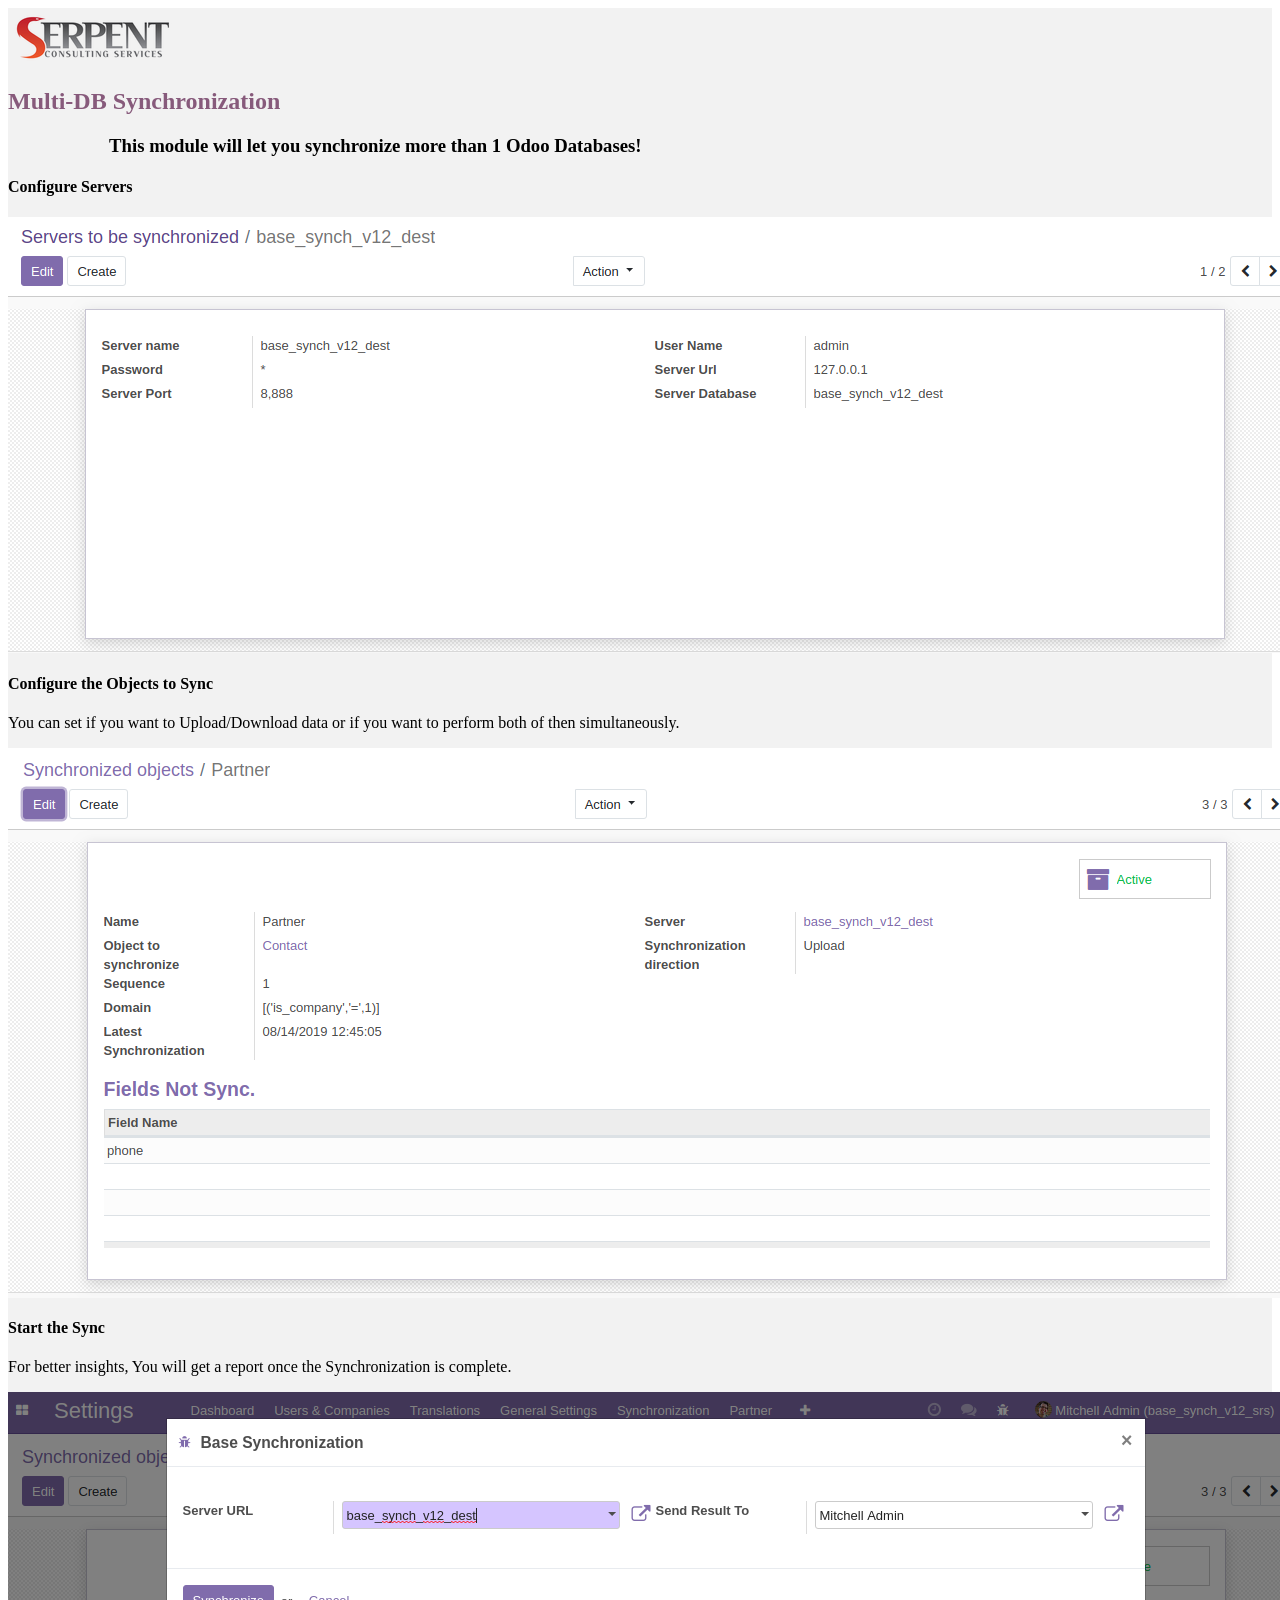
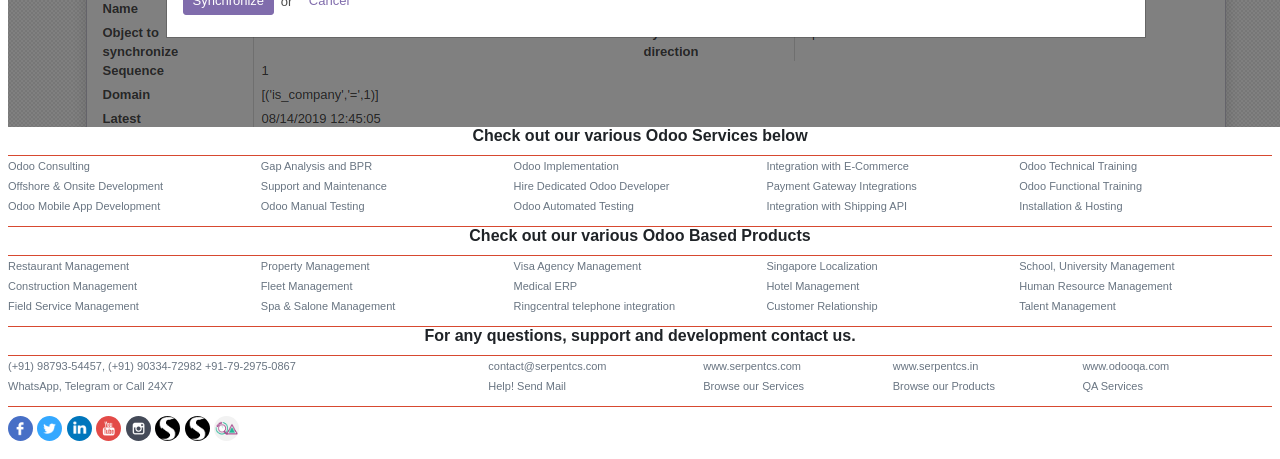
<file: base_synchro/static/description/index.html>
<html>
    <body>
        <section class="oe_container oe_dark" style="background-color: #F2F2F2;">
            <div class='row'>
                    <div class="col-sm-12 col-12 col-lg-12">
                        <a class="float-right" href="https://www.serpentcs.com" target="_blank"><img
                                src="serpent_logo.png"/></a>
                    </div>
                </div>
            <div class="oe_row">
                <div class="oe_row">
                    <h2 class="oe_slogan" style="color:#875A7B;">Multi-DB Synchronization</h2>
                </div>
                <div style="margin: 16px 8%;">
                    <p class='oe_mt32'>
                        <h3 class="oe_slogan oe_mb32">This module will let you synchronize more than 1 Odoo Databases!</h3>
                    </p>
                </div>
            </div>
            <div class='oe_row'>
                <div style="">
                    <p class='oe_mt32'>
                        <h4 class="oe_slogan oe_mb32">Configure Servers</h4>
                    </p>
                </div>
                <div class='col-12'>
                    <div class="oe_demo oe_picture oe_screenshot">
                        <img src="1.png">
                    </div>
                </div>
            </div>

            <div class='oe_row'>
                <div style="">
                    <p class='oe_mt32'>
                        <h4 class="oe_slogan oe_mb32">Configure the Objects to Sync</h4>
                        <p class="oe_slogan oe_mb32">You can set if you want to Upload/Download data or if you want to perform both
                        of then simultaneously. </p>
                    </p>
                </div>
                <div class='col-12'>
                    <div class="oe_demo oe_picture oe_screenshot">
                        <img src="2.png">
                    </div>
                </div>
            </div>

            <div class='oe_row'>
                <div style="">
                    <p class='oe_mt32'>
                        <h4 class="oe_slogan oe_mb32">Start the Sync</h4>
                        <p class="oe_slogan oe_mb32">For better insights,
                        You will get a report once the Synchronization is complete.</p>
                    </p>
                </div>
                <div class='col-12'>
                    <div class="oe_demo oe_picture oe_screenshot">
                        <img src="3.png">
                    </div>
                </div>
            </div>
        </section>

<!-- LEFT::LEFT PHOTO - MEDIUM -->

<table style="font-family: 'Helvetica Neue', Helvetica, Arial,
sans-serif;" cellpadding="0" cellspacing="0" border="0" width="100%">

    <tbody>
        <tr>
            <td colspan="2" style="font-size:16px; color:#d74930; font-weight:bold;" width="100%" align="center">
            <span class="fa fa-certificate fa-1x" style="color:#1f2327;">Check out our various Odoo Services below</spam>

            </td>
        </tr>
        <tr>
            <td colspan="2" style="border-bottom:#d74930 solid 1px; line-height:10px;">&nbsp;
             </td>
        </tr>
        <tr>
            <td  colspan="2">
                <table style="font-size:11px; color:#697582; line-height:20px;" cellpadding="0" cellspacing="0" border="0" width="100%">
                    <tbody>
                        <tr>
                            <td width="20%"><span class="fa fa-globe fa-1x" style="color:#697582;"> <a href="http://www.serpentcs.com/services/odoo-openerp-services/consulting"
style="color:#697582; text-decoration:none;">Odoo Consulting</a></span></td>
                            <td width="20%"><span class="fa fa-globe fa-1x" style="color:#697582;"> <a href="http://www.serpentcs.com/services/odoo-openerp-services/gap-analysis"
style="color:#697582; text-decoration:none;">Gap Analysis and BPR</a></span></td>
                            <td width="20%"><span class="fa fa-globe fa-1x" style="color:#697582;"> <a href="http://www.serpentcs.com/services/odoo-openerp-services/implementation"
style="color:#697582; text-decoration:none;">Odoo Implementation</a></span></td>
                            <td width="20%"><span class="fa fa-globe fa-1x" style="color:#697582;"> <a href="http://www.serpentcs.com/services/ecommerce-integrations/magento-integration"
style="color:#697582; text-decoration:none;">Integration with E-Commerce</a></span></td>
                            <td width="20%"><span class="fa fa-globe fa-1x" style="color:#697582;"> <a href="http://www.serpentcs.com/services/trainings/openerp-odoo-technical-training"
style="color:#697582; text-decoration:none;">Odoo Technical Training</a></span></td>
                        </tr>
                        <tr>
                            <td width="20%"><span class="fa fa-globe fa-1x" style="color:#697582;"> <a href="http://www.serpentcs.com/services/odoo-openerp-services/offshore-development-partnership"
style="color:#697582; text-decoration:none;">Offshore & Onsite Development</a></span></td>
                            <td width="20%"><span class="fa fa-globe fa-1x" style="color:#697582;"> <a href="http://www.serpentcs.com/odoo-packages/odoo-support-package"
style="color:#697582; text-decoration:none;">Support and Maintenance</a></span></td>
                            <td width="20%"><span class="fa fa-globe fa-1x" style="color:#697582;"> <a href="http://www.serpentcs.com/services/odoo-openerp-services/hire-odoo-openerp-developer"
style="color:#697582; text-decoration:none;">Hire Dedicated Odoo Developer</a></span></td>
                            <td width="20%"><span class="fa fa-globe fa-1x" style="color:#697582;"> <a href="http://www.serpentcs.com/services/ecommerce-integrations/paymentech-elavon-paypal-integration"
style="color:#697582; text-decoration:none;">Payment Gateway Integrations</a></span></td>
                            <td width="20%"><span class="fa fa-globe fa-1x" style="color:#697582;"> <a href="http://www.serpentcs.com/services/trainings/openerpodoo-functional-training"
style="color:#697582; text-decoration:none;">Odoo Functional Training</a></span></td>
                        </tr>
                        <tr>
                            <td width="20%"><span class="fa fa-globe fa-1x" style="color:#697582;"> <a href="http://www.serpentcs.com/services/community/aios-mobile-client"
style="color:#697582; text-decoration:none;">Odoo Mobile App Development</a></span></td>
                            <td width="20%"><span class="fa fa-globe fa-1x" style="color:#697582;"> <a href="http://www.odooqa.com/page/manual-functional-testing"
style="color:#697582; text-decoration:none;">Odoo Manual Testing</a></span></td>
                            <td width="20%"><span class="fa fa-globe fa-1x" style="color:#697582;"> <a href="http://www.odooqa.com/page/automated-functional-testing"
style="color:#697582; text-decoration:none;">Odoo Automated Testing</a></span></td>
                            <td width="20%"><span class="fa fa-globe fa-1x" style="color:#697582;"> <a href="http://www.serpentcs.com/services/ecommerce-integrations/fedex-ups-usps-integration"
style="color:#697582; text-decoration:none;">Integration with Shipping API</a></span></td>
                            <td width="20%"><span class="fa fa-globe fa-1x" style="color:#697582;"> <a href="http://www.serpentcs.com/services/odoo-openerp-services/installation-and-hosting"
style="color:#697582; text-decoration:none;">Installation & Hosting</a></span></td>
                        </tr>
                    </tbody>
                </table>
            </td>
        </tr>
        <tr>
            <td colspan="2" style="border-bottom:#d74930 solid 1px; line-height:10px;">&nbsp;
             </td>
        </tr>


        <tr>
            <td colspan="2" style="font-size:16px; color:#d74930; font-weight:bold;" width="100%" align="center">
            <span class="fa fa-certificate fa-1x" style="color:#1f2327;">Check out our various Odoo Based Products</spam>

            </td>
        </tr>
        <tr>
            <td colspan="2" style="border-bottom:#d74930 solid 1px; line-height:10px;">&nbsp;
             </td>
        </tr>
        <tr>
            <td  colspan="2">
                <table style="font-size:11px; color:#697582; line-height:20px;" cellpadding="0" cellspacing="0" border="0" width="100%">
                    <tbody>
                        <tr>
                            <td width="20%"><span class="fa fa-coffee fa-1x" style="color:#697582;"> <a href="http://serpentcs.in/product/restaurant-management-system"
style="color:#697582; text-decoration:none;">Restaurant Management</a></span></td>
                            <td width="20%"><span class="fa fa-building fa-1x" style="color:#697582;"> <a href="http://serpentcs.in/product/property-management-system"
style="color:#697582; text-decoration:none;">Property Management</a></span></td>
                            <td width="20%"><span class="fa fa-plane fa-1x" style="color:#697582;"> <a href="http://serpentcs.in/product/visa-management-system"
style="color:#697582; text-decoration:none;">Visa Agency Management</a></span></td>
                            <td width="20%"><span class="fa fa-globe fa-1x" style="color:#697582;"> <a href="http://serpentcs.in/product/odoo-singapore-localization"
style="color:#697582; text-decoration:none;">Singapore Localization</a></span></td>
                            <td width="20%"><span class="fa fa-graduation-cap fa-1x" style="color:#697582;"> <a href="http://serpentcs.in/product/education-management-system"
style="color:#697582; text-decoration:none;">School, University Management</a></span></td>
                        </tr>
                        <tr>
                            <td width="20%"><span class="fa fa-cubes fa-1x" style="color:#697582;"> <a href="http://serpentcs.in/product/construction-management-system"
style="color:#697582; text-decoration:none;">Construction Management</a></span></td>
                            <td width="20%"><span class="fa fa-bus fa-1x" style="color:#697582;"> <a href="http://serpentcs.in/product/fleet-management-systems"
style="color:#697582; text-decoration:none;">Fleet Management</a></span></td>
                            <td width="20%"><span class="fa fa-stethoscope fa-1x" style="color:#697582;"> <a href="http://serpentcs.in/product/healthcare-management-software"
style="color:#697582; text-decoration:none;">Medical ERP</a></span></td>
                            <td width="20%"><span class="fa fa-hotel fa-1x" style="color:#697582;"> <a href="http://serpentcs.in/product/hotel-management-system"
style="color:#697582; text-decoration:none;">Hotel Management</a></span></td>
                            <td width="20%"><span class="fa fa-users fa-1x" style="color:#697582;"> <a href="http://serpentcs.in/product/human-resource-management-system"
style="color:#697582; text-decoration:none;">Human Resource Management</a></span></td>
                        </tr>
                        <tr>
                            <td width="20%"><span class="fa fa-map-marker fa-1x" style="color:#697582;"> <a href="http://serpentcs.in/product/odoo-fieldstaff-tracking-system"
style="color:#697582; text-decoration:none;">Field Service Management</a></span></td>
                            <td width="20%"><span class="fa fa-globe fa-1x" style="color:#697582;"> <a href="http://serpentcs.in/product/spa-salon-management-system"
style="color:#697582; text-decoration:none;">Spa & Salone Management</a></span></td>
                            <td width="20%"><span class="fa fa-phone fa-1x" style="color:#697582;"> <a href="http://serpentcs.in/product/odoo-ringcentral-integration"
style="color:#697582; text-decoration:none;">Ringcentral telephone integration</a></span></td>
                            <td width="20%"><span class="fa fa-heart fa-1x" style="color:#697582;"> <a href="http://serpentcs.in/product/customer-relationship-management"
style="color:#697582; text-decoration:none;">Customer Relationship</a></span></td>
                            <td width="20%"><span class="fa fa-user fa-1x" style="color:#697582;"> <a href="http://serpentcs.in/product/talent-management-system"
style="color:#697582; text-decoration:none;">Talent Management</a></span></td>
                        </tr>
                    </tbody>
                </table>
            </td>
        </tr>

        <tr>
            <td colspan="2" style="border-bottom:#d74930 solid 1px; line-height:10px;">&nbsp;
             </td>
        </tr>

        <tr>
            <td colspan="2" style="font-size:16px; color:#d74930; font-weight:bold;" width="100%" align="center">
            <span class="fa fa-certificate fa-1x" style="color:#1f2327;">For any questions, support and development contact us.</spam>

            </td>
        </tr>
        <tr>
            <td colspan="2" style="border-bottom:#d74930 solid 1px; line-height:10px;">&nbsp;
             </td>
        </tr>

        <tr>
            <td  colspan="2">
                <table style="font-size:11px; color:#697582; line-height:20px;" cellpadding="0" cellspacing="0" border="0" width="100%">
                    <tbody>
                        <tr>
                            <td width="38%"><span class="fa fa-whatsapp fa-1x" style="color:#697582;"> (+91) 98793-54457, (+91) 90334-72982 </span>
                            <span class="fa fa-phone fa-1x" style="color:#697582;"> +91-79-2975-0867</span></td>
                            <td width="17%"><span class="fa fa-envelope fa-1x" style="color:#697582;"> <a href="mailto:contact@serpentcs.com"
style="color:#697582; text-decoration:none;">contact@serpentcs.com</a></span></td>
                            <td width="15%"><span class="fa fa-globe fa-1x" style="color:#697582;"> <a href="http://www.serpentcs.com"
style="color:#697582; text-decoration:none;">www.serpentcs.com</a></span></td>
                            <td width="15%"><span class="fa fa-globe fa-1x" style="color:#697582;"> <a href="http://www.serpentcs.in"
style="color:#697582; text-decoration:none;">www.serpentcs.in</a></span></td>
                            <td width="15%"><span class="fa fa-globe fa-1x" style="color:#697582;"> <a href="http://www.odooqa.com"
style="color:#697582; text-decoration:none;">www.odooqa.com</a></span></td>
                        </tr>
                        <tr>
                            <td width="38%"><span class="fa fa-hand-pointer-o fa-1x" style="color:#697582;"> WhatsApp, Telegram or Call 24X7</span></td>
                            <td width="17%"><span class="fa fa-hand-pointer-o fa-1x" style="color:#697582;"> Help! Send Mail</span></td>
                            <td width="15%"><span class="fa fa-hand-pointer-o fa-1x" style="color:#697582;"> Browse our Services</span></td>
                            <td width="15%"><span class="fa fa-hand-pointer-o fa-1x" style="color:#697582;"> Browse our Products</span></td>
                            <td width="15%"><span class="fa fa-hand-pointer-o fa-1x" style="color:#697582;"> QA Services</span></td>
                        </tr>
                    </tbody>
                </table>
            </td>
        </tr>
        <tr colspan="2">
            <td  colspan="2" style="border-bottom:#d74930 solid 1px; line-height:10px;">&nbsp;
            </td>
        </tr>
        <tr colspan="2">
            <td  colspan="2" style="padding-top:9px;">
                <a href="https://www.facebook.com/Serpent-Consulting-Services-Pvt-Ltd-299017730141795/" style="text-decoration:none;"><img src="fb.jpg" style="vertical-align:middle; border-radius: 50%;" width="25">
                </a>
                <a href="https://twitter.com/Serpent_CS" style="text-decoration:none;"><img src="twitter.jpg" style="vertical-align:middle; border-radius: 50%;" width="25">
                </a>
                <a href="https://www.linkedin.com/company-beta/2435682/" style="text-decoration:none;"><img src="in.jpg" style="vertical-align:middle; border-radius: 50%;" width="25">
                </a>
                <a href="https://www.youtube.com/user/husendaudi123/videos" style="text-decoration:none;"><img src="youtube.jpg" style="vertical-align:middle; border-radius: 50%;" width="25">
                </a>
                <a href="https://www.instagram.com/explore/tags/serpentcs/"style="text-decoration:none;"><img src="insta.jpg" style="vertical-align:middle; border-radius: 50%;" width="25">
                </a>
                <a href="http://www.serpentcs.com"style="text-decoration:none;"><img src="serpent32.png" style="vertical-align:middle; border-radius: 50%;" width="25">
                </a>
                <a href="http://www.serpentcs.in"style="text-decoration:none;"><img src="serpent32.png" style="vertical-align:middle; border-radius: 50%;" width="25">
                </a>
                <a href="http://www.odooqa.com"style="text-decoration:none;"><img src="odooqa32.png" style="vertical-align:middle; border-radius: 50%;" width="25">
                </a>
            </td>
        </tr>
        <tr colspan="2">
            <td  colspan="2" style="font-size:8px; color:#697582; line-height:15px;padding-top:10px; text-align:justify;">
            </td>
        </tr>
    </tbody>
</table>

    </body>
</html>
</file>
